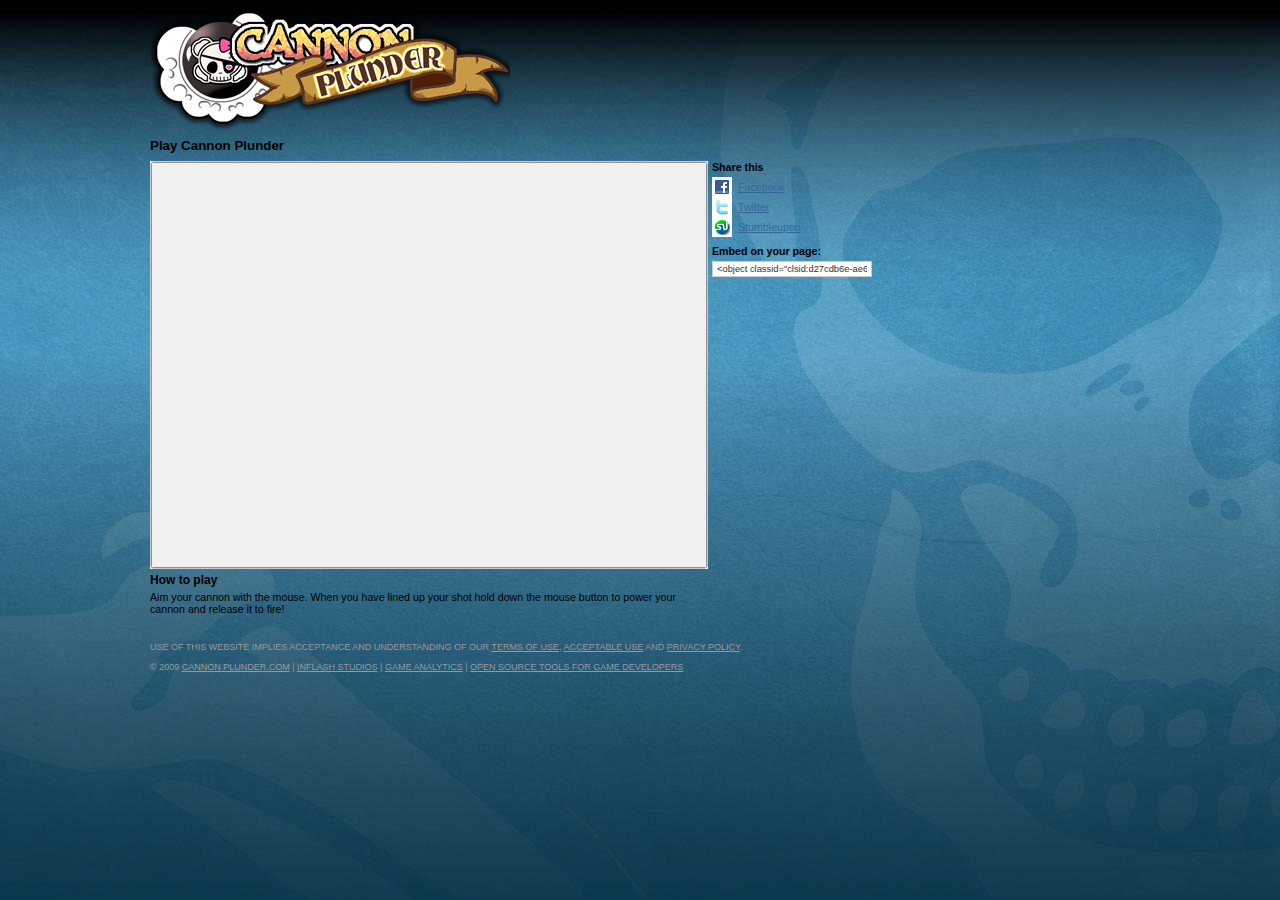
<file: index.html>
<!DOCTYPE html PUBLIC "-//W3C//DTD XHTML 1.0 Transitional//EN" "http://www.w3.org/TR/xhtml1/DTD/xhtml1-transitional.dtd">
<html xmlns="http://www.w3.org/1999/xhtml" >
<head>
	<title>Cannon Plunder</title>
    <style type="text/css">
		@import url("/style.css");
	</style>
	<meta http-equiv="Content-Type" content="text/html;charset=utf-8" />
	<link rel="icon" href="/favicon.ico" type="image/x-icon" />
	<script type="text/javascript" src="/swfobject.js"></script>
<body>


	<div id="header">

		<ul>
			<li><asp:hyperlink id="CannonPlunder" cssclass="cannonplunder" navigateurl="/cannonplunder/default.aspx" title="Play Cannon Plunder" runat="server"><span>Play Cannon Plunder</span></asp:hyperlink></li>
		</ul>

		<a id="logo" href="http://www.cannonplunder.com/"><img src="/images/logo.png" alt="Cannon Plunder" /></a>

	</div>

	<div id="contentwrapper">

		<h1>Play Cannon Plunder</h1>

		<div class="gamebox">

			<div class="game">

				<div id="cannonplunder"></div>

				<noscript>
					<h2 class="noscript">Hello, you either have JavaScript turned off or an old version of Adobe's Flash Player. <a href="http://www.adobe.com/go/getflashplayer/">Get the latest Flash player</a>.</h2>
				</noscript>

			</div>

			<div class="block">
				<h2>How to play</h2>
				<p>Aim your cannon with the mouse.  When you have lined up your shot hold down the mouse button to power your cannon and release it to fire!</p>
			</div>
			
		</div>
		
		<div class="rightbox">

			<h3>Share this</h3>

			<ul class="share">
				<li id="facebook"><img src="/images/icons/facebook.gif" alt="Facebook" /><a target="_blank" href="http://www.facebook.com/share.php?u=http%3A%2F%2Fwww.cannonplunder.com%2F&amp;t=Play+Cannon+Plunder">Facebook</a></li>
				<li id="twitter"><img src="/images/icons/twitter.gif" alt="Twitter" /><a target="_blank" href="http://twitter.com/home?status=Playing+Cannon+Plunder+at+http%3A%2F%2Fwww.cannonplunder.com%2F">Twitter</a></li>
				<li id="stumbleupon"><img src="/images/icons/stumbleupon.gif" alt="Stumbleupon" /><a target="_blank" href="http://www.stumbleupon.com/submit?url=http%3A%2F%2Fwww.cannonplunder.com%2F&amp;title=Play+Cannon+Plunder">Stumbleupon</a></li>
			</ul>

			<h3>Embed on your page:</h3>
			<input type="text" id="embedurl" onclick="this.select();" value='&lt;object classid="clsid:d27cdb6e-ae6d-11cf-96b8-444553540000" codebase="http://download.macromedia.com/pub/shockwave/cabs/flash/swflash.cab#version=9,0,0,0" width="550" height="400" id="cannonplunder" align="middle"&gt;&lt;param name="allowScriptAccess" value="aways" /&gt;&lt;param name="allowFullScreen" value="false" /&gt;&lt;param name="movie" value="/files/cannonplunder_embed.swf" /&gt;&lt;param name="quality" value="high" /&gt;&lt;param name="bgcolor" value="#FFFFFF" /&gt;	&lt;embed src="/files/cannonplunder_embed.swf" quality="high" wmode="transparent" bgcolor="#FFFFFF" width="550" height="400" name="cannonplunder" align="middle" allowScriptAccess="allow" allowFullScreen="false" type="application/x-shockwave-flash" pluginspage="http://www.macromedia.com/go/getflashplayer" /&gt;&lt;/object&gt;' />

		</div>	

		<br class="clearer" />

	</div>

	<div id="footer">
		<p>Use of this website implies acceptance and understanding of our <a href="/termsofuse.html">terms of use</a>, <a href="/acceptableuse.html">acceptable use</a> and <a href="/privacy.html">privacy policy</a>.</p>
		<p>&copy; 2009 <a href="http://www.cannonplunder.com/">Cannon Plunder.com</a> | <a href="http://www.inflashstudios.com/">InFlash Studios</a> | <a href="http://lvlboost.com/">Game Analytics</a> | <a href="http://playtomic.org">Open source tools for game developers</a></p>

	</div>
	
	<script>
	window.onload = function() {
		var params = { allowscriptaccess: "always" };
		swfobject.embedSWF("/files/cannonplunder.swf", "cannonplunder", "550", "400", "9.0.0","/expressInstall.swf", leveldata, params);
	}
	</script>


</body>
</html>
</file>
